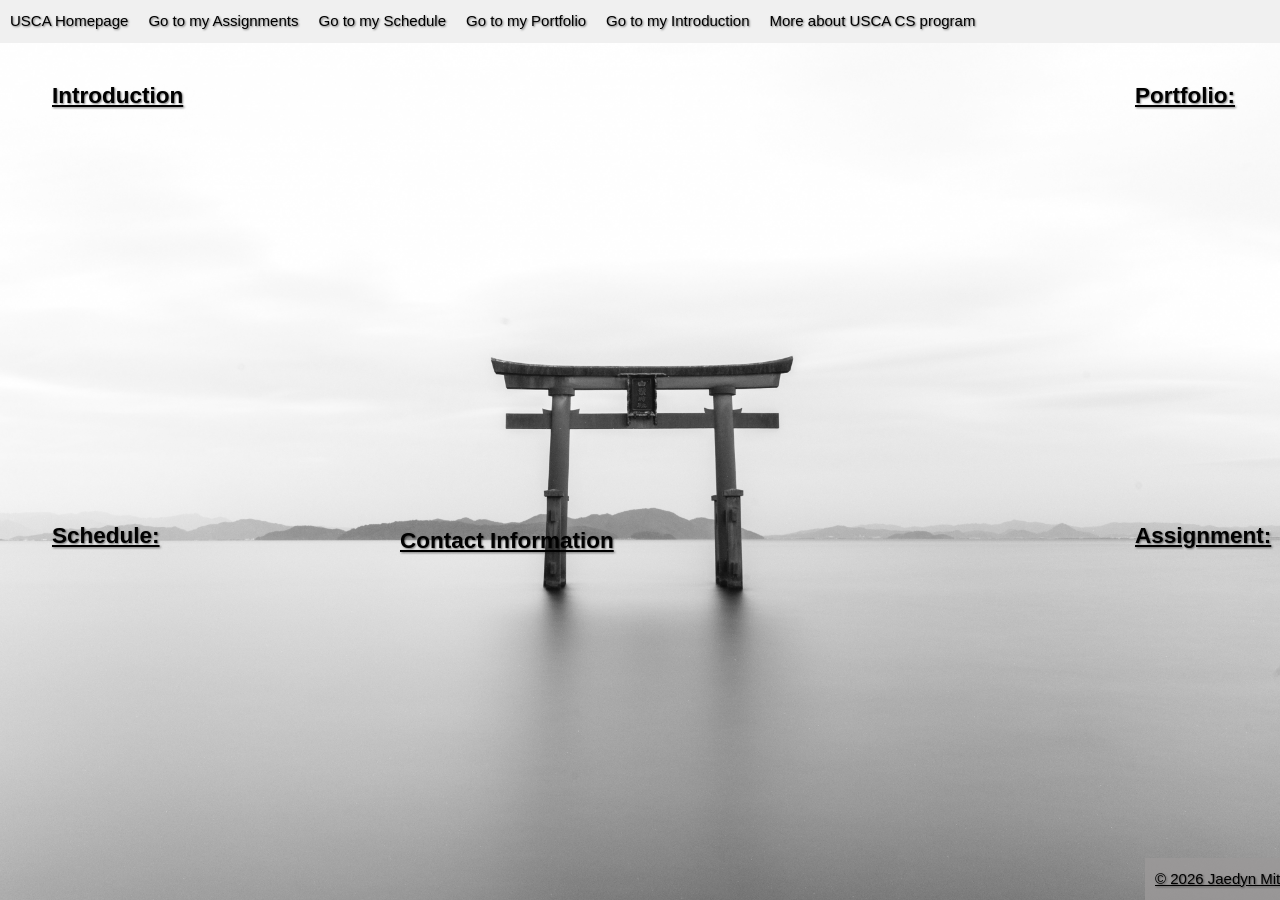
<file: index.html>
<!DOCTYPE html>
<html lang="en">
    

    <head>
        <meta charset="UTF-8">
        <title>CSCI225 Homepage of Jaedyn Mitchell</title>
        <link rel="stylesheet" href="css/home.css">
    </head>
   
    <body>
        <header>
            <nav>
                <h2>Navigation links:</h2>
                <ul>
                   <li><a href="https://www.usca.edu/">USCA Homepage</a></li>
                   <li><a href="#assignment-section">Go to my Assignments</a></li>
                   <li><a href="#schedule-section">Go to my Schedule</a></li>          
                   <li><a href="#portfolio-section">Go to my Portfolio</a></li>
                   <li><a href="#introduction-section">Go to my Introduction</a></li>
                   <li><a href="https://www.usca.edu/academics/cse/csem/">More about USCA CS program</a></li>
                </ul>
            </nav> 
        </header>
        
        <main>
           <div class="course-area">
                <section class="introduction:" id="introduction-section">
                    <h2>Introduction</h2>
                    <p>Greetings everyone! My name is Jaedyn Mitchell and I am a student at USCA. Currently I am enrolled in the computer Science program.
                        I am excited to be part of this program and look forward to learning more about computer science. I am especially excited to learn more 
                        about web development! 
                    </p>
                   <img src="img/IMG_7071.jpeg" alt="Introduction image" width="150" height="150">
                </section>
           

                <section class="portfolio" id="portfolio-section">
                   <h2>Portfolio:</h2>
                   <p>Here is a link to my collection of work:
                   </p>
                   <ul>
                       <li><a href="https://github.com/jaedynm1224-lang/CSCI225/blob/main/index.html" target="_blank">Project 1</a></li>
                   </ul>
                   <p>This project involves the skill of coding and basic design</p>
                </section>
           
                <section class="schedule" id="schedule-section">
                    <h2>Schedule:</h2>
                   
                    <table border="2">
			            <tr><td></td><td rowspan="1">Monday</td><td rowspan="1">Tuesday</td><td rowspan="1">Wednesday</td><td rowspan="1">Thursday</td><td rowspan="1">Friday</td></tr>	
			            <tr></tr>
                        <tr><td></td><td></td><td></td><td></td><td></td><td></td></tr>
			            <tr><td>9:00-10:00</td><td>Linear Algebra</td><td></td><td>Linear Algebra</td><td></td><td>Linear Algebra</td></tr>		
			            <tr><td>10:00-11:00</td><td></td><td></td><td></td><td></td><td></td></tr>		
			            <tr><td>11:00-12:00</td><td rowspan="2">CSCI125</td><td></td><td rowspan="2">CSCI125</td><td></td><td></td></tr>		
			            <tr><td>12:00-1:00</td><td></td><td></td><td></td></tr>		
			            <tr><td>1:00-2:00</td><td></td><td></td><td></td><td></td><td></td></tr>		
			            <tr><td>2:00-3:00</td><td rowspan="3">Algorithmic Design</td><td></td><td rowspan="3">Algorithmic Design</td><td></td><td></td></tr>			
			            <tr><td>3:00-4:00</td><td></td><td></td><td></td></tr>		
			            <tr><td>4:00-5:00</td><td></td><td></td><td></td></tr>		
			            <tr><td>5:00-6:00</td><td></td><td></td><td></td><td></td><td></td></tr>			
			
		            </table>
                </section>
            </div>
        

            <div class="Assignment" id="assignment-section">
                <section>
                     <h2>Assignment:</h2>
                        <ol>
                            <li><a href="doc/Assignment1 (1).docx" download> Assignment1</a></li>
                            <li><a href="ContactMe.html">Contact Me</a></li>
                            <li><a href="healthplan.html">Health Plan</a></li>
                            <li>Upcoming Assignment...</li>
                        </ol>
                </section>
            </div>

            <div class="Contact" id="contact-section">
                <section>
                        <h2>Contact Information</h2>
                            <p>Email: jaedyn.mitchell@example.com</p>
                            <p>Phone: 123-456-7890</p>
                </section>
            </div>
        </main>
        
        <footer>
            <p>
          
                &copy; 2026 Jaedyn Mitchell. All rights reserved.
            
            <p>
        </footer>

        
    </body>
</html>
</file>
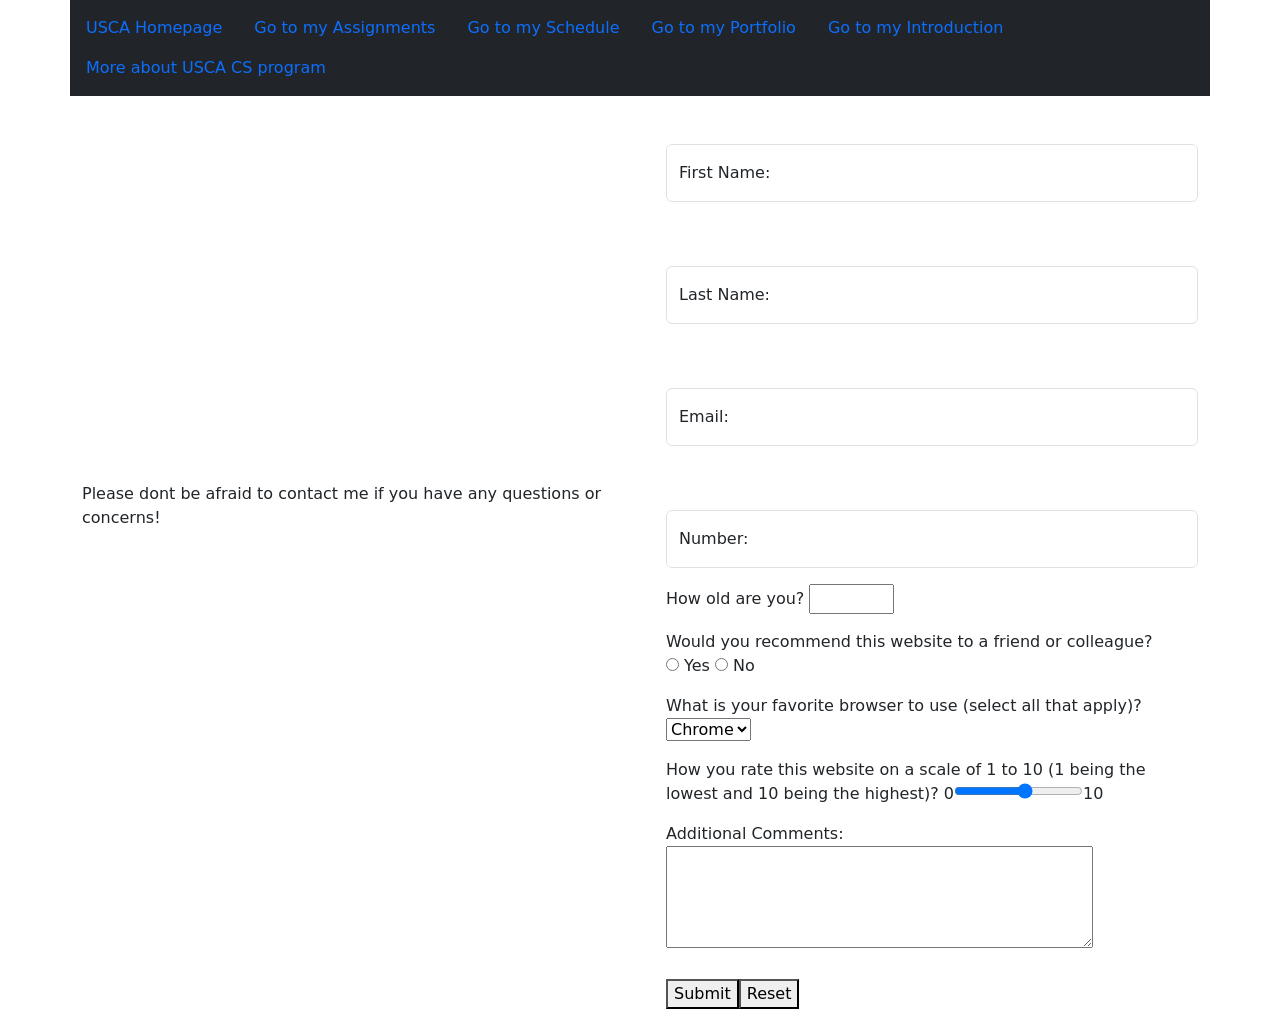
<file: ContactMe.html>
<!DOCTYPE html>
<html lang="en">

    <head>
        <meta charset="UTF-8">
        <title>Contact Me</title>
        <link href="https://cdn.jsdelivr.net/npm/bootstrap@5.3.8/dist/css/bootstrap.min.css" rel="stylesheet" integrity="sha384-sRIl4kxILFvY47J16cr9ZwB07vP4J8+LH7qKQnuqkuIAvNWLzeN8tE5YBujZqJLB" crossorigin="anonymous">
    </head>
    <body>
        <div class="container">
            <header class="row">
                <nav class="col  navbar mb-5 bg-dark text-white"> 
                    <h2 class="collapse navbar-collapse">Navigation links:</h2>
                        <ul class="nav">
                            <li class="nav-item"><a class="nav-link" href="https://www.usca.edu/">USCA Homepage</a></li>
                            <li class="nav-item"><a class="nav-link" href="#assignment-section">Go to my Assignments</a></li>
                            <li class="nav-item"><a class="nav-link" href="#schedule-section">Go to my Schedule</a></li>          
                            <li class="nav-item"><a class="nav-link" href="#portfolio-section">Go to my Portfolio</a></li>
                            <li class="nav-item"><a class="nav-link" href="#introduction-section">Go to my Introduction</a></li>
                            <li class="nav-item"><a class="nav-link" href="https://www.usca.edu/academics/cse/csem/">More about USCA CS program</a></li>
                        </ul>
               </nav> 
            
            </header>
    

          

            <main class="row">
                
                    <section class="col mt5" id="describe-video-section">
                        <h2 class="collapse video-collapse">Video:</h2>
                   
                        <p>
                            <iframe width="560" height="315" src="https://www.youtube.com/embed/rXh8Hvo7gfs?si=xgdDLsnH8ogn5NSg"></iframe> 
                        
                        </p> Please dont be afraid to contact me if you have any questions or concerns!
                    </section>



                    <section class="col" id="Feedback-form">

                        <h2 class="collapse feedback-collapse">Feedback Form:</h2>
                            <form action="submit_feedback.php" name="Feedback" method="post">
                                <div class="form-floating mb-3">
                                    <input type="text" name="fname" id="fname" class="form-control" placeholder="anonymous" required><br><br>
                                    <label for="fname">First Name:</label>
                                </div>
                          
                                <div class="form-floating mb-3">
                                    <input type="text" name="lname" id="lname" class="form-control" placeholder="anonymous" required><br><br>
                                    <label for="lname">Last Name:</label>
                                </div>

                                <div class="form-floating mb-3">
                                    <input type="email" name="mail" id="mail" class="form-control" placeholder="name@domain.com" required><br><br>
                                    <label for="mail">Email:</label>
                                </div>

                                <div class="form-floating mb-3">
                                    <input type="tel" name="phone" id="phone" class="form-control" placeholder="xxx-xxx-xxxx" pattern="\d{3}-\d{3}-\d{4}" required/>
                                    <label for="phone">Number:</label>
                                </div>

                                <p>How old are you?
                                    <input type="number" name="age" min="1" max="120" required>
                                
                                </p>

                                <p>Would you recommend this website to a friend or colleague?
                                    <label><input type="radio" name="recommend" value="yes"> Yes</label>
                                    <label><input type="radio" name="recommend" value="no"> No</label>
                                </p>

                                <p>What is your favorite browser to use (select all that apply)?
                                 <select name="browser">
                                        <option value="chrome">Chrome</option>
                                        <option value="firefox">Firefox</option>
                                        <option value="safari">Safari</option>
                                        <option value="edge">Edge</option>
                                    </select>                          
                                </p>

                            

                                <p>How you rate this website on a scale of 1 to 10 (1 being the lowest and 10 being the highest)?
                                    <label>0<input type="range" name="rating" min="1" max="10">10</label>
                                </p>
    
                                <label for="comment">Additional Comments:</label><br>
                                <textarea  name="comment" rows="4" cols="50" required></textarea><br><br>
                        
    
                                <p>
                                    <button type="submit" value="submit for processing">Submit</button><button type="reset" value="reset">Reset</button>
                                </p>

                            </form>
                    </section>           
                
            </main>
        </div>
        <script src="https://cdn.jsdelivr.net/npm/bootstrap@5.3.8/dist/js/bootstrap.bundle.min.js" integrity="sha384-FKyoEForCGlyvwx9Hj09JcYn3nv7wiPVlz7YYwJrWVcXK/BmnVDxM+D2scQbITxI" crossorigin="anonymous"></script>
    </body>
</html>
</file>
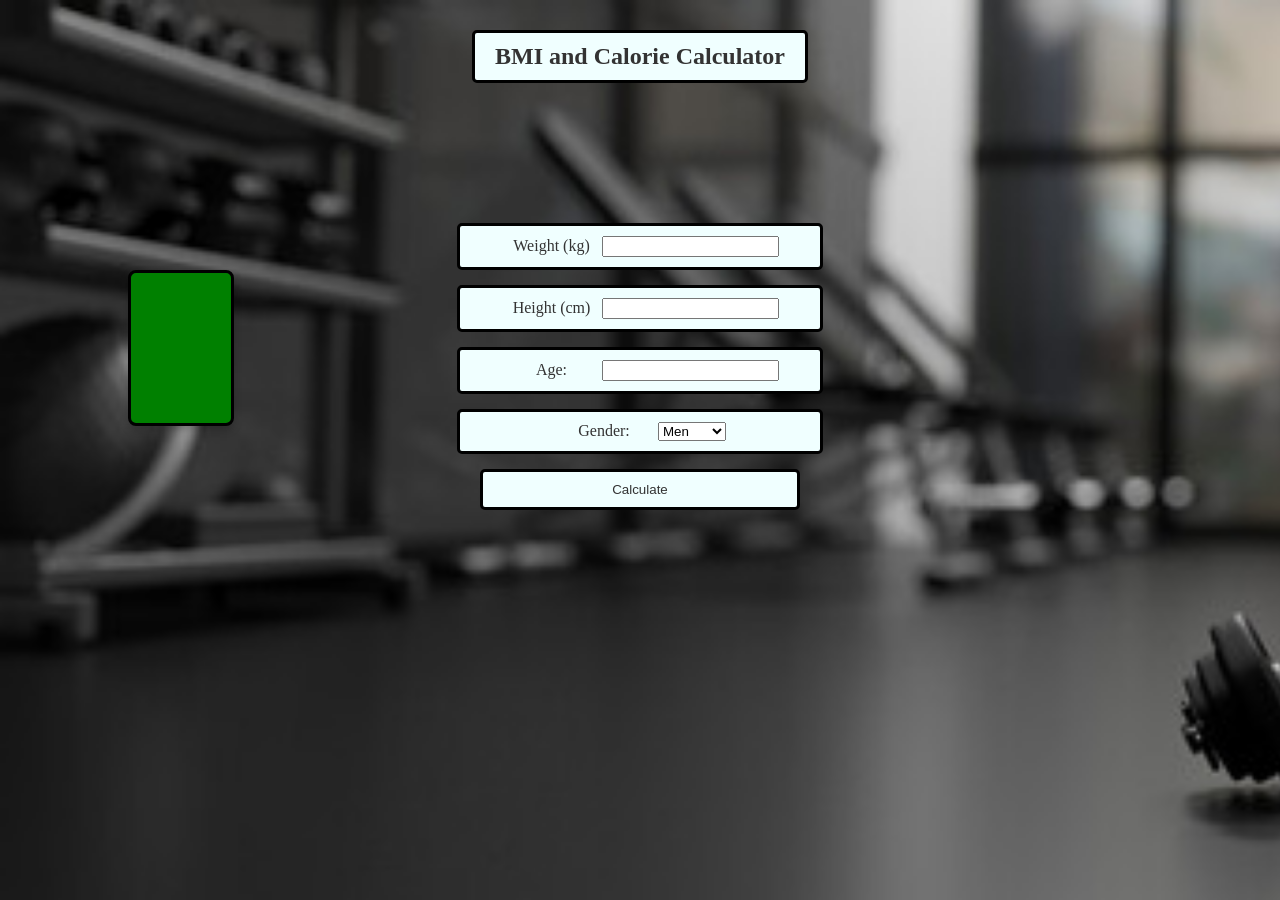
<file: healthplan.html>
<!DOCTYPE html>
<html lang="en">
    <head>
        <meta charset="UTF-8">
        <title>CSCI225 Homepage of Jaedyn Mitchell</title>
        <style>
            body {font-family: Ariel; margin: 30px;}
            .box {margin-bottom: 15px;}
            label{display: inline-block; width: 100px;}
            #avatar{
                width:100px; height: 150px;
                background-color: green; margin-top: 20px;
                transition: all 0.5s;
                position:absolute;
                left:10%;
                top:250px;
                border: 3px solid black;
                border-radius: 8px;
                box-shadow: 0 4px 8px rgba(0, 0, 0, 0.2);
            }
            
        </style>
        <link rel="stylesheet" href="css/health.css">
    </head>
    <body>
        <div class="header">
            <h2>BMI and Calorie Calculator</h2>
        </div>

        <div class="box"><label>Weight (kg)</label><input type ="number" id="weight"></div>
        <div class="box"><label>Height (cm)</label><input type ="number" id="height"></div>
        <div class="box"><label>Age:</label><input type ="number" id="age"></div>
        <div class="box">
            <label>Gender:</label>
            <select id="gender">
                <option value="Men">Men</option>
                <option value="Women">Women</option>
            </select>
        </div>

        <button id="btn">Calculate</button>

        <div id="results" style="display:none; margin-top:20px;">
            <p><strong>BMI:</strong><span id="bmi"></span></p>
            <p><strong>Target Calories:</strong><span id="calories"></span> cal</p>
            <h4>Meal plan</h4>
            <ul id="meals"></ul>
        </div>

        <div id="avatar"></div>

        <script>
            const foodDatabase = [
                { name: "Apple (1 medium)", cal: 95 },
                { name: "Banana (1 medium)", cal: 105 },
                { name: "Orange (1 medium)", cal: 62 },
                { name: "Grapes (1 cup)", cal: 104 },
                { name: "Strawberries (1 cup)", cal: 49 },
                { name: "Broccoli (1 cup)", cal: 55 },
                { name: "Carrots (1 cup)", cal: 52 },
                { name: "Spinach (1 cup)", cal: 7 },
                { name: "Potato (1 medium)", cal: 161 },
                { name: "Sweet Potato (1 medium)", cal: 103 },
                { name: "Avocado (half)", cal: 117 },
                { name: "Chicken Breast (4oz)", cal: 165 },
                { name: "Salmon (4oz)", cal: 235 },
                { name: "Ground Beef 80/20 (4oz)", cal: 287 },
                { name: "Egg (1 large)", cal: 72 },
                { name: "Tofu (1/2 cup)", cal: 94 },
                { name: "Black Beans (1/2 cup)", cal: 114 },
                { name: "Lentils (1/2 cup)", cal: 115 },
                { name: "Plain Greek Yogurt (1 cup)", cal: 100 },
                { name: "Almonds (1 oz)", cal: 164 },
                { name: "Peanuts (1 oz)", cal: 161 },
                { name: "Peanut Butter (2 tbsp)", cal: 188 },
                { name: "Brown Rice (1 cup cooked)", cal: 216 },
                { name: "White Rice (1 cup cooked)", cal: 205 },
                { name: "Quinoa (1 cup cooked)", cal: 222 },
                { name: "Oats (1/2 cup dry)", cal: 150 },
                { name: "Whole Wheat Bread (1 slice)", cal: 69 },
                { name: "White Bread (1 slice)", cal: 75 },
                { name: "Pasta (1 cup cooked)", cal: 220 },
                { name: "Bagel (1 medium)", cal: 245 },
                { name: "Flour Tortilla (8 inch)", cal: 144 },
                { name: "Vanilla Ice Cream (1/2 cup)", cal: 137 },
                { name: "Chocolate Chip Cookie (1 medium)", cal: 148 },
                { name: "Potato Chips (1 oz)", cal: 152 },
                { name: "Pretzels (1 oz)", cal: 108 },
                { name: "Cheddar Cheese (1 oz)", cal: 113 },
                { name: "Butter (1 tbsp)", cal: 102 },
                { name: "Olive Oil (1 tbsp)", cal: 119 },
                { name: "Whole Milk (1 cup)", cal: 149 },
                { name: "Almond Milk (1 cup)", cal: 39 },
                { name: "Orange Juice (1 cup)", cal: 112 },
                { name: "Cola (12 oz)", cal: 140 },
                { name: "Black Coffee (8 oz)", cal: 2 },
                { name: "Bacon (2 slices)", cal: 86 },
                { name: "Pork Sausage (1 link)", cal: 133 },
                { name: "Pancakes (2 medium)", cal: 172 },
                { name: "Waffle (1 large)", cal: 218 },
                { name: "Honey (1 tbsp)", cal: 64 },
                { name: "Maple Syrup (1 tbsp)", cal: 52 },
                { name: "Cheese Pizza (1 slice)", cal: 285 }
            ];

            document.getElementById("btn").addEventListener("click", function() {
                const w = parseFloat(document.getElementById("weight").value) 
                const h = parseFloat(document.getElementById("height").value)
                const age = parseInt(document.getElementById("age").value)
                const gender = document.getElementById("gender").value

                const bmi =(w/(h*h)) * 10000;
                document.getElementById("bmi").textContent = bmi.toFixed(2);

                let basic = 0;
                if (gender === "Men"){
                    basic = (w*10) + (h*6.25) - (age*5) + 5;
                } else if (gender === "Women"){
                    basic = (w*10) + (h*6.25) - (age*5) - 161;
                }

                let target = basic;
                if (bmi >= 30){
                    target = basic - 750;
                }else if (bmi >= 25){
                    target = basic - 500;
                }
                document.getElementById("calories").textContent = Math.round(target);
                document.getElementById("results").style.display = "block";

                const mealList = document.getElementById("meals");
                mealList.innerHTML = "";

                let totalMeals = 0;

                for (let i = 0; i <foodDatabase.length; i++){
                    let food = foodDatabase[i];
                    if (totalMeals + food.cal <= target){
                        let li = document.createElement("li");
                        li.textContent = food.name + " - " + food.cal + " cal";
                        mealList.appendChild(li);
                        totalMeals += food.cal;
                    }
                }

                const avatar = document.getElementById("avatar");
                if (bmi >= 30){
                    avatar.style.width = "160px";
                    avatar.style.backgroundColor = "red";
                }else if (bmi >= 25){
                    avatar.style.width = "130px";
                    avatar.style.backgroundColor = "orange";
                }else{
                    avatar.style.width = "100px";
                    avatar.style.backgroundColor = "green";
                }
            });
        </script>
    </body>
</html>
</file>
<file: css/home.css>
:root{
    --main-bg-color: #f0f0f0;
    --main-text-color: #010101;
    --main-font-family: Arial, sans-serif;
    --main-font-size: 15px;
    --main-font-weight: normal;
    --table-bg-color: rgba(255, 255, 255, 0.8);
    --text-shadow: 1px 1px 2px rgba(0, 0, 0, 0.5);
    --any-border-radius: 5px;
    --box-shadow: var(--text-shadow);
    --sb-bg-color: rgba(255, 255, 255, 0.8);
    --padding: 10px;
    --footer-bg-color: rgba(156, 153, 153, 0.8);
    --h2-font-size: 20px;


}

header{
    position: fixed;
    top: 0;
    left: 0;
    width: 100%;
    background-color: var(--main-bg-color);
    z-index: 1000;
}

header nav ul{
    display:flex;
    list-style-type: none;
    margin:0;
    padding:10px;
}

header nav li{
    margin-right: 20px;
}

header nav a{
    color: var(--main-text-color);
    text-decoration: none;
}

header h2{
    display: none;
}



#introduction-section{--pos-top: 60px; --pos-left: 52px; --font-color:var(--main-text-color); --font-size:var(--main-font-size);}
#schedule-section{--pos-top: 500px; --pos-left: 52px; --font-color:var(--main-text-color); --font-size:var(--main-font-size);}
#portfolio-section{--pos-top: 60px; --pos-left: 1135px; --font-color:var(--main-text-color); --font-size:var(--main-font-size);}
#assignment-section{--pos-top: 500px; --pos-left: 1135px; --font-color:var(--main-text-color); --font-size:var(--main-font-size);}
#contact-section{--pos-top: 505px; --pos-left: 400px; --font-color:var(--main-text-color); --font-size:var(--main-font-size);}

body{
    background-color: var(--main-bg-color);
    background-image: url('../img/1344763.jpeg');
    background-size: cover;
    background-repeat: no-repeat;
    background-attachment: fixed;
    background-position: center;
    color: var(--main-text-color);
    font-family: var(--main-font-family);
    font-size: var(--main-font-size);
    font-weight: var(--main-font-weight);
    line-height: 1.5;
    text-shadow: var(--text-shadow);
    padding: 60px;
    

}


section{
    position:fixed;
    top: var(--pos-top);
    left: var(--pos-left);
    color: var(--font-color);
    font-size: var(--font-size);
    font-family: var(--main-font-family);
    font-weight: var(--main-font-weight);
    line-height: 1.5;
    text-align: left;
    text-shadow: var(--text-shadow);
}



section h2{
    text-decoration: underline;
}

#introduction-section p::first-letter{
    font-size: 3em;
}

#introduction-section  p, #introduction-section img{
    opacity: 0;
    transition: opacity 0.5s ease-in;
    border: 2px solid var(--main-text-color);
    max-width:400px;
}


#introduction-section:hover p{
    opacity: 1;
}


#introduction-section:hover img{
    opacity: 1;

}

#contact-section p{
    opacity: 0;
    transition: opacity 0.5s ease;
    border: 2px solid var(--main-text-color);
    border-radius: var(--any-border-radius);
    padding: var(--padding);
    background-color: var(--sb-bg-color);
}

#contact-section:hover p{
    opacity:1;
}

#portfolio-section  p, #portfolio-section ul{
    opacity: 0;
    transition: opacity 0.5s ease;
}

#portfolio-section:hover p,
#portfolio-section:hover ul{
    opacity: 1;
}

#schedule-section  table{
    opacity: 0;
    transition: opacity 0.5s ease;

    position:fixed;
    top: 50%;
    left: 50%;

    transform: translate(-50%, -50%);
    pointer-events:none;

    border: 2.5px solid var(--main-text-color);
    border-radius: var(--any-border-radius);
    padding: var(--padding);
    vertical-align: middle;
    empty-cells: show;
    
}

#schedule-section table th, 
#schedule-section table td{
    background-color: var(--table-bg-color);
    text-shadow: var(--text-shadow);
}

#schedule-section:hover table{
    opacity: 12;

    transform: translate(-50%, -50%) scale(0.9);
    pointer-events:none;
}

#assignment-section p{
    opacity: 0;
    transition: opacity 0.5s ease;
}

#assignment-section:hover p{
    opacity: 1;
}

#assignment-section ol{
    opacity: 0;
    transition: opacity 0.5s ease;
}

#assignment-section:hover ol{
    opacity: 1;
}


.a{
    
    text-shadow: var(--text-shadow);
}

#introduction-section p{
    box-shadow: var(--box-shadow);
    border-radius: var(--any-border-radius);
    padding: 10px;
    background-color: var(--sb-bg-color);
    border: 2px solid var(--main-text-color);

}



footer {
    position: fixed;
    bottom: 0;
    left: 1145px;
    width: 100%;
    background-color: var(--footer-bg-color);
}

footer p{
    margin: 0;
    display: inline-block;
    text-decoration: underline;
    color: var(--font-color);
    font-size: var(--font-size);
    font-family: var(--main-font-family);
    font-weight: var(--main-font-weight);
    line-height: 1.5;
    border-top: 0px;
    padding: var(--padding);
    animation: horizontalmove 15s linear infinite;
}

@keyframes horizontalmove {
    0% {
        transform: translateX(100%);
    }
    100% {
        transform: translateX(-450%);
    }
}
</file>
<file: css/health.css>
:root{
    --primary-bg-color: azure;
    --main-font-color: #333;
    --default-text-align: center;
    --any-border: 3px solid black;
    --base-padding: 10px 20px;
    --main-border-radius: 5px;
}

body{
    margin: 30px;
    background-image: url('../img/Health.jpg');
    background-size: cover;
    background-repeat: no-repeat;
    background-attachment: fixed;
}
.header{
    text-align: var(--default-text-align);
    width: 100%;
    margin-bottom: 20px;
}

h2{
    color: var(--main-font-color);
    text-align: var(--default-text-align);
    margin-bottom: 120px;
    background-color: var(--primary-bg-color);
    border-radius: var(--main-border-radius);
    margin-top:0;
    display: inline-block;
    padding: var(--base-padding);
    width: auto;
    border: var(--any-border);
}
.box{
    background-color: var(--primary-bg-color);
    text-align: var(--default-text-align);
    margin: 15px auto 15px auto;
    color: var(--main-font-color);
    display: block;
    padding: var(--base-padding);
    border-radius: var(--main-border-radius);
    width: 320px;
    border: var(--any-border);
}
#btn{
    background-color: var(--primary-bg-color);
    text-align: var(--default-text-align);
    margin: 15px auto;
    color: var(--main-font-color);
    display:block;
    padding: var(--base-padding);
    border-radius: var(--main-border-radius);
    width: 320px;
    border: var(--any-border);
}
#results{
    background-color: var(--primary-bg-color);
    text-align: var(--default-text-align);
    margin: 15px auto;
    color: var(--main-font-color);
    display: block;
    padding: var(--base-padding);
    border-radius: var(--main-border-radius);
    width: 320px;
    border: var(--any-border);
}
</file>
